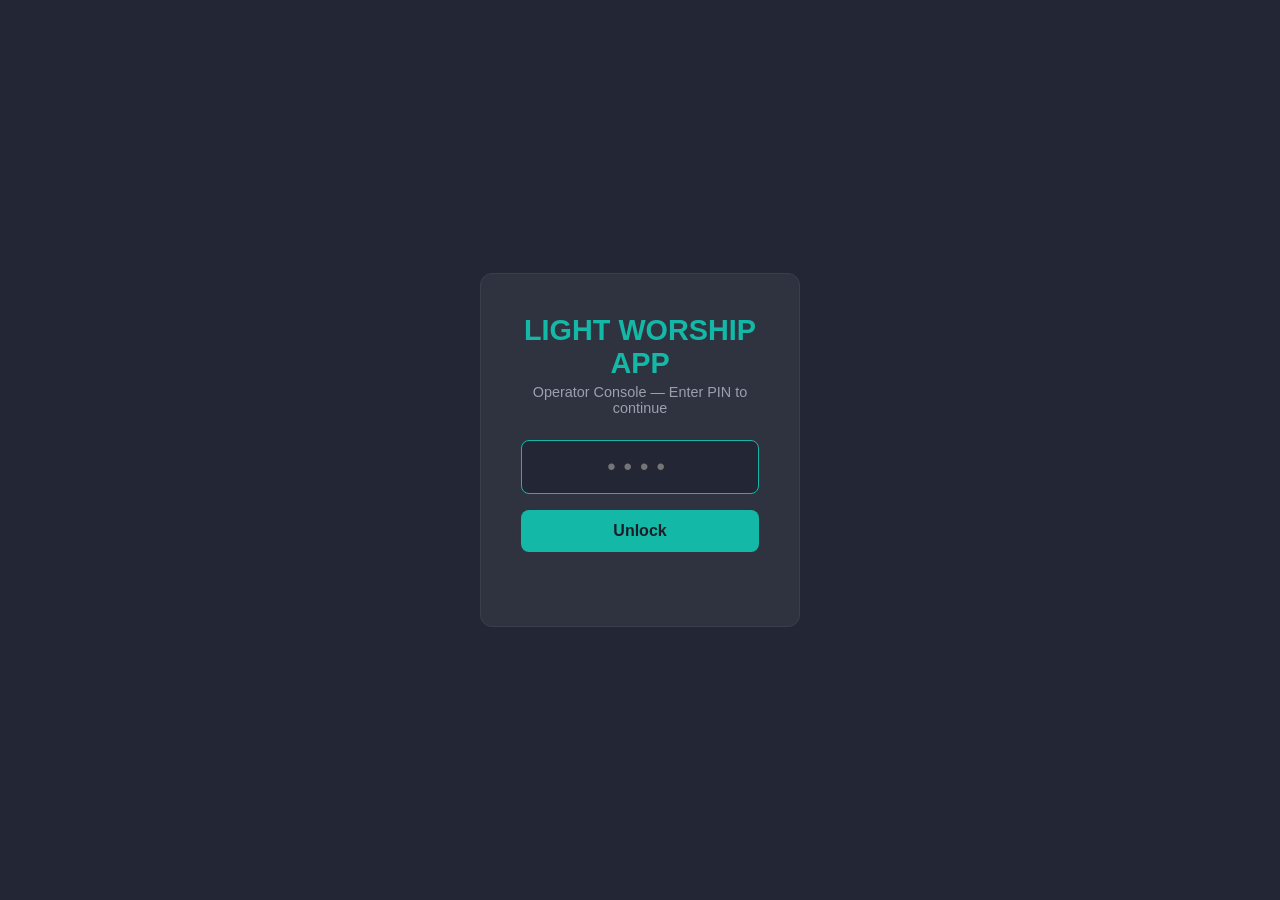
<file: templates/login.html>
<!DOCTYPE html>
<html lang="en">
<head>
  <meta charset="UTF-8">
  <meta name="viewport" content="width=device-width, initial-scale=1.0">
  <title>LIGHT WORSHIP APP — Operator Login</title>
  <style>
    *, *::before, *::after { box-sizing: border-box; }
    body {
      background: #232735;
      display: flex;
      align-items: center;
      justify-content: center;
      height: 100vh;
      margin: 0;
      font-family: sans-serif;
    }
    .login-box {
      background: #2f3340;
      padding: 2.5rem;
      border-radius: 12px;
      text-align: center;
      width: 320px;
      border: 1px solid #3a3f4d;
    }
    h1 { color: #14B8A6; margin: 0 0 0.25rem; font-size: 1.8rem; }
    p  { color: #9aa0ae; font-size: 0.9rem; margin: 0 0 1.5rem; }
    input[type="password"] {
      width: 100%;
      padding: 0.75rem;
      font-size: 1.5rem;
      text-align: center;
      letter-spacing: 0.5rem;
      border: 1px solid #3a3f4d;
      border-radius: 8px;
      background: #232735;
      color: #f2f4f8;
      margin-bottom: 1rem;
      outline: none;
      transition: border-color 0.15s;
    }
    input[type="password"]:focus { border-color: #14B8A6; }
    button {
      width: 100%;
      padding: 0.75rem;
      background: #14B8A6;
      color: #1b1e27;
      border: none;
      border-radius: 8px;
      font-size: 1rem;
      font-weight: bold;
      cursor: pointer;
      transition: opacity 0.15s;
    }
    button:hover { opacity: 0.88; }
    button:disabled { opacity: 0.5; cursor: default; }
    .error { color: #e05252; margin-top: 1rem; font-size: 0.9rem; min-height: 1.2em; }
  </style>
</head>
<body>
  <div class="login-box">
    <h1>LIGHT WORSHIP APP</h1>
    <p>Operator Console — Enter PIN to continue</p>
    <input type="password" id="pin" maxlength="6"
           placeholder="••••" autofocus
           onkeydown="if(event.key==='Enter') login()">
    <button id="btn" onclick="login()">Unlock</button>
    <div class="error" id="error"></div>
  </div>

  <script>
    async function login() {
      const pin = document.getElementById('pin').value.trim();
      if (!pin) return;
      const btn = document.getElementById('btn');
      btn.disabled = true;
      document.getElementById('error').textContent = '';
      try {
        const res = await fetch('/login', {
          method: 'POST',
          headers: { 'Content-Type': 'application/json' },
          body: JSON.stringify({ pin })
        });
        if (res.ok) {
          const params = new URLSearchParams(window.location.search);
          window.location.href = params.get('next') || '/';
        } else if (res.status === 429) {
          document.getElementById('error').textContent = 'Too many attempts. Wait a moment and try again.';
        } else {
          document.getElementById('error').textContent = 'Incorrect PIN. Try again.';
          document.getElementById('pin').value = '';
          document.getElementById('pin').focus();
        }
      } catch (_) {
        document.getElementById('error').textContent = 'Connection error. Try again.';
      } finally {
        btn.disabled = false;
      }
    }
  </script>
</body>
</html>
</file>
